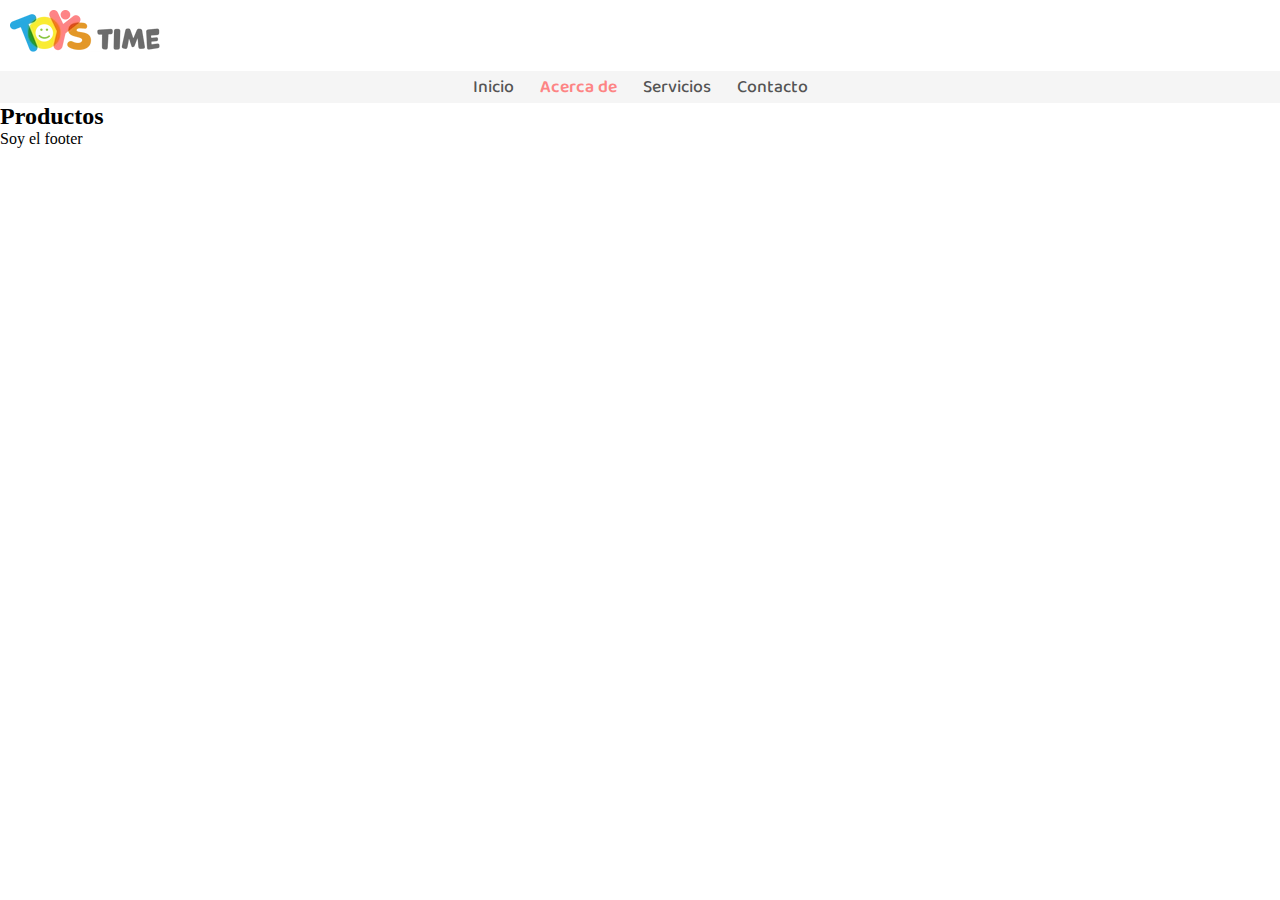
<file: acercaDe.html>
<!DOCTYPE html>
<html lang="en">
  <head>
    <meta charset="UTF-8" />
    <meta name="viewport" content="width=device-width, initial-scale=1.0" />
    <link rel="preconnect" href="https://fonts.googleapis.com" />
    <link rel="preconnect" href="https://fonts.gstatic.com" crossorigin />
    <link
      href="https://fonts.googleapis.com/css2?family=Baloo+2:wght@400..800&display=swap"
      rel="stylesheet"
    />
    <link rel="stylesheet" href="./css/styles.css" />
    <title>Document</title>
  </head>
  <body>
    <header>
      <img src="./img/logo/logo.png" alt="logo central" />
    </header>
    <nav>
      <ul>
        <li>
          <a href="./index.html" >Inicio</a>
        </li>
        <li>
          <a href="./acercaDe.html" class="seleccionado">Acerca de</a>
        </li>
        <li>
          <a href="./servicios.html">Servicios</a>
        </li>
        <li>
          <a href="./contact.html">Contacto</a>
        </li>
      </ul>
    </nav>
    <main>
      <section>
        <h2>Productos</h2>
      </section>
    </main>

    <footer>
      Soy el footer
    </footer>
  </body>
</html>
</file>
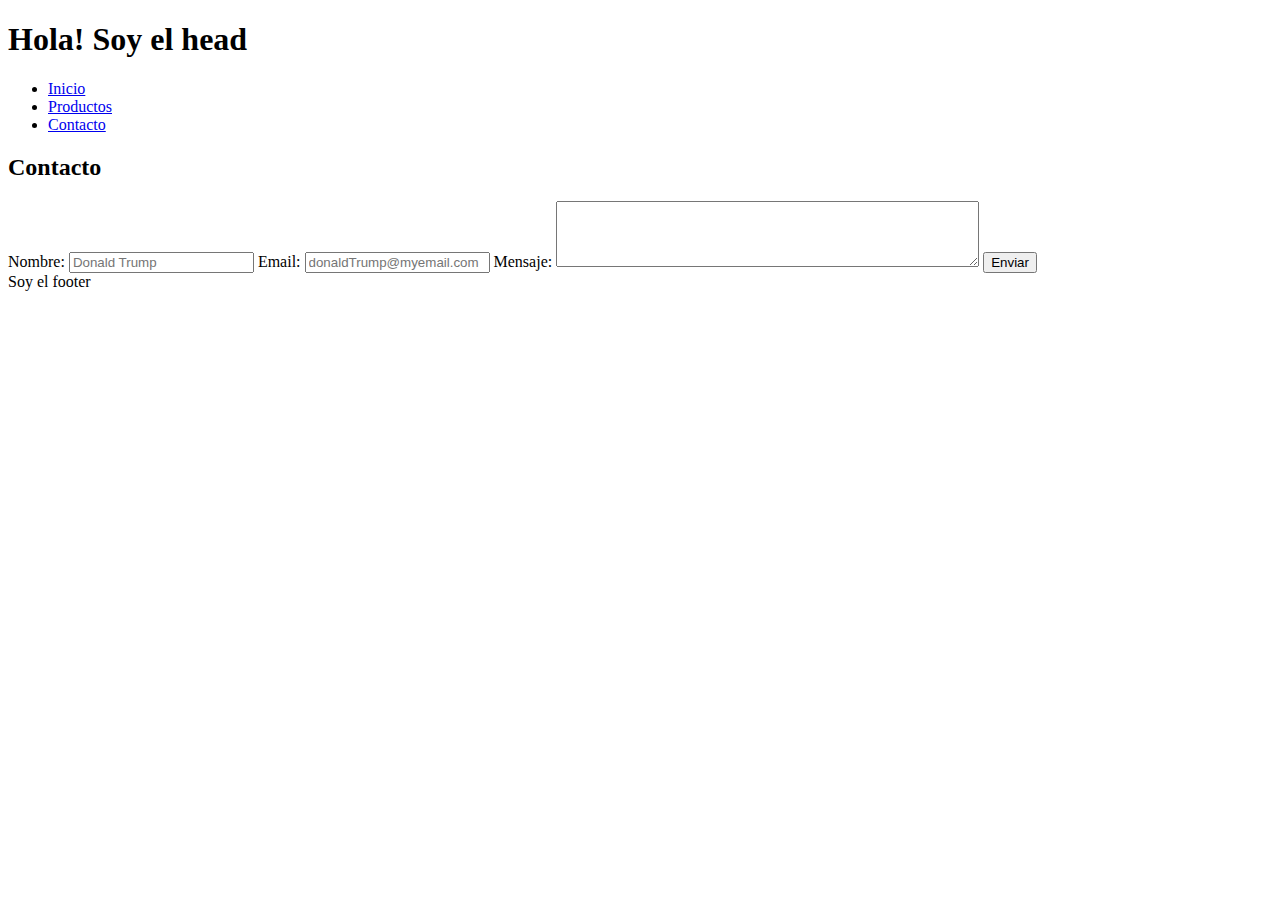
<file: contact.html>
<!DOCTYPE html>
<html lang="en">
  <head>
    <meta charset="UTF-8" />
    <meta name="viewport" content="width=device-width, initial-scale=1.0" />
    <title>Document</title>
  </head>
  <body>
    <header>
      <h1>Hola! Soy el head</h1>
    </header>
    <nav>
        <ul>
          <li>
            <a href="./index.html">Inicio</a>
          </li>
          <li>
            <a href="./products.html">Productos</a>
          </li>
          <li>
            <a href="./contact.html">Contacto</a>
          </li>
        </ul>
      </nav>
    <main>
      <section>
        <h2>Contacto</h2>
      </section>
      <section>
        <form action="https://formspree.io/f/xovqergj" method="POST">
          <label for="nombre">Nombre:</label>
          <input type="text" id="nombre" name="nombre" placeholder="Donald Trump" required >
          <label for="email">Email:</label>
          <input type="email" id="email" name="email" placeholder="donaldTrump@myemail.com" required >
          <label for="mensaje">Mensaje:</label>
         <textarea name="mensaje" id="mensaje" rows="4" cols="50" ></textarea>
          <button type="submit">Enviar</button>

        </form>
      </section>
    </main>

    <footer>
      Soy el footer
    </footer>
  </body>
</html>
</file>
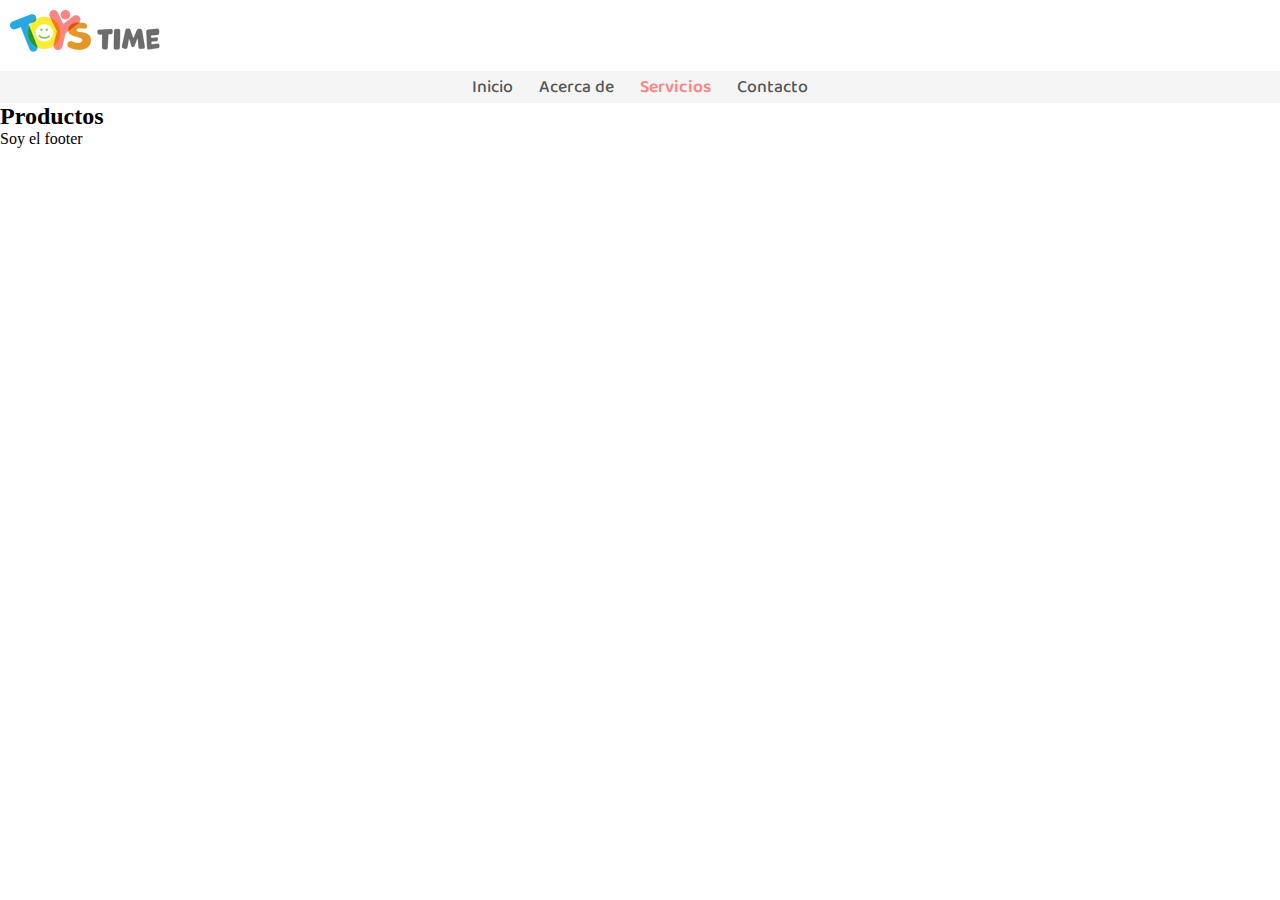
<file: servicios.html>
<!DOCTYPE html>
<html lang="en">
  <head>
    <meta charset="UTF-8" />
    <meta name="viewport" content="width=device-width, initial-scale=1.0" />
    <link rel="preconnect" href="https://fonts.googleapis.com" />
    <link rel="preconnect" href="https://fonts.gstatic.com" crossorigin />
    <link
      href="https://fonts.googleapis.com/css2?family=Baloo+2:wght@400..800&display=swap"
      rel="stylesheet"
    />
    <link rel="stylesheet" href="./css/styles.css" />
    <title>Document</title>
  </head>
  <body>
    <header>
      <img src="./img/logo/logo.png" alt="logo central" />
    </header>
    <nav>
      <ul>
        <li>
          <a href="./index.html" >Inicio</a>
        </li>
        <li>
          <a href="./acercaDe.html">Acerca de</a>
        </li>
        <li>
          <a href="./servicios.html" class="seleccionado">Servicios</a>
        </li>
        <li>
          <a href="./contact.html">Contacto</a>
        </li>
      </ul>
    </nav>
    <main>
      <section>
        <h2>Productos</h2>
      </section>
    </main>

    <footer>
      Soy el footer
    </footer>
  </body>
</html>
</file>
<file: css/styles.css>
* {
  margin: 0;
  padding: 0;
  box-sizing: border-box;
}

.baloo-2 {
  font-family: "Baloo 2", sans-serif;
  font-optical-sizing: auto;
  font-style: normal;
}
header {
  padding: 10px;
}

nav {
  background-color: #f5f5f5;
  width: 100%;
  text-align: center;
}

nav > ul {
  display: inline-block;

  width: 50vw;
  list-style: none;
}
nav > ul > li {
  display: inline-block;
  padding: 2px 6px;
  margin: 0 5px;
}

nav > ul > li > a {
  color: rgba(0, 0, 0, 0.671);
  font-size: 1.1rem;
  font-weight: 500;
  font-family: "Baloo 2", sans-serif;
  text-decoration: none;
}

.seleccionado {
  color: rgba(253, 132, 132);
  font-weight: 600;
}
</file>
